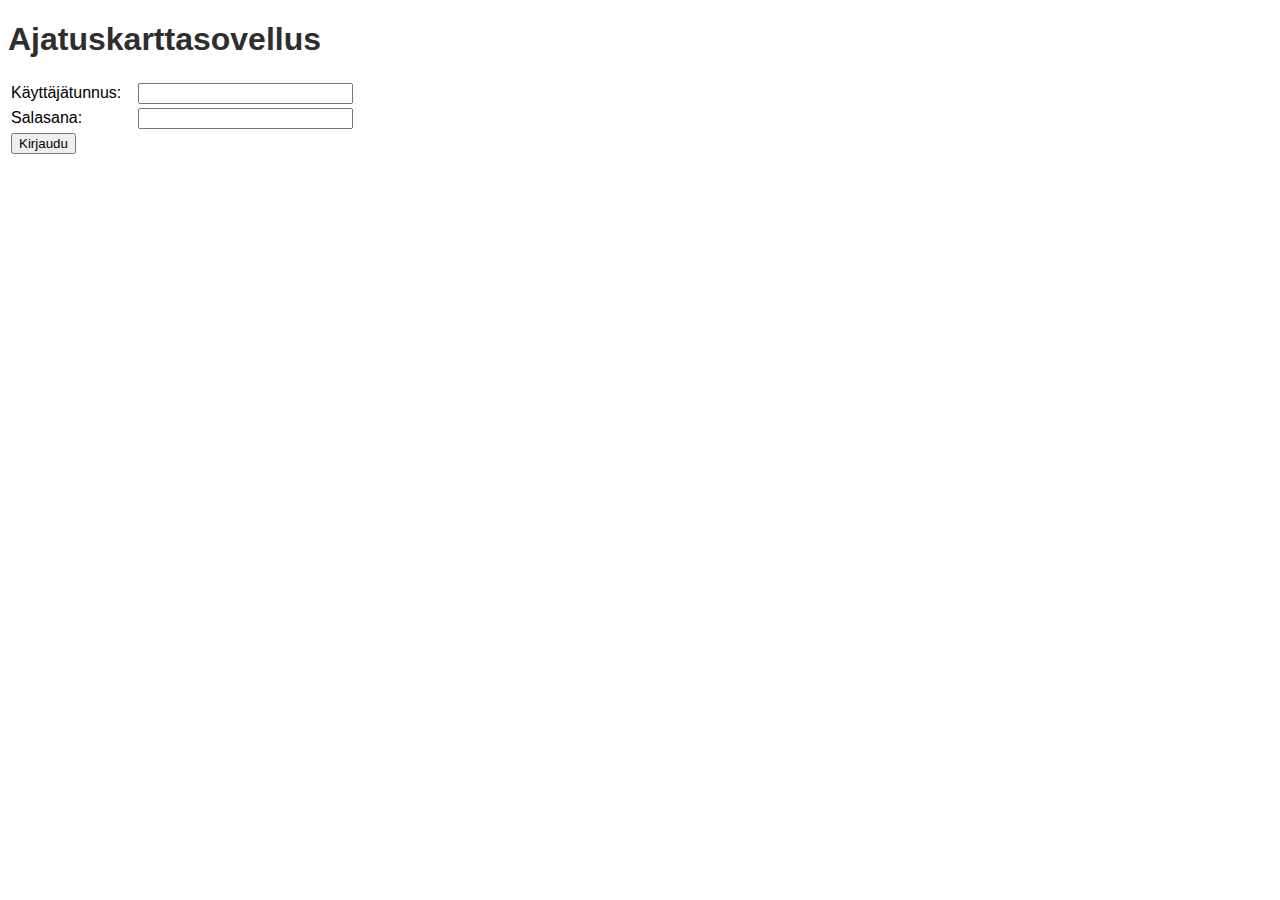
<file: index.html>
﻿<!DOCTYPE html>
<html>
<head>
<meta http-equiv="Content-Type" content="text/html; charset=UTF-8"/>
<link rel="stylesheet" type="text/css" href="include/style.css">

<script type="text/javascript">

if(typeof sessionStorage.userid === "undefined") {
	window.location="login.html";
}

var canvas, context, perusfont, bossfont; //julkiset muuttujat

window.onload = function initCanvas() { //kutsutaan kun canvas elementti renderöity
	getMaps(sessionStorage.userid); //ladataan ajatuskarttalistaus
	
	canvas = document.getElementById("tabula");
	canvas.width = 1000;
	canvas.height = 800;
	context = canvas.getContext("2d");
	perusfont = 20;
	bossfont = 24;
	context.font = perusfont+"px Arial";
}

function clearCanvas() {
	// Store the current transformation matrix
	context.save();

	// Use the identity matrix while clearing the canvas
	context.setTransform(1, 0, 0, 1, 0, 0);
	context.clearRect(0, 0, canvas.width, canvas.height);

	// Restore the transform
	context.restore();
}

var http = null;
if (window.XMLHttpRequest) {
    http = new XMLHttpRequest();
} else {
    http = new ActiveXObject("Microsoft.XMLHTTP");
}

function getMaps(userid) {
	var urli = "include/backend.php?userid=" + userid;

    http.onreadystatechange = function () { 
		if (http.readyState == 4 && http.status == 200) {
			var karttalista = eval(http.responseText);
			if(karttalista) { 
				//Listataan ajatuskarttojen nimet allekkain
				for(var i=0;i<karttalista.length;i++) {
					document.getElementById("mapList").innerHTML+='<a href="#" id="map'+ karttalista[i].mapid +'" '
					+'onclick="haeAjatukset('+ karttalista[i].mapid +')" data-x="'+ karttalista[i].x +'" ' 
					+'data-y="'+ karttalista[i].y +'" data-linecoord="'+ karttalista[i].linecoord +'" >'
					+ karttalista[i].name +'</a><br/>';
				}
			}
		}
		else {
			//document.getElementById("mapList").innerHTML='<p style="color:red;">Jotain meni vikaan!</p>';
		}
	}
    http.open("GET", urli, true);
    http.send(null);
}



	
function haeAjatukset(mapid) {
	clearCanvas();
	var mapname="",
	mapx=0,
	mapy=0
	linecoord="";
	
	 //tyhjennetään canvas aina kun halutaan toisen kartan tiedot
	var map = document.getElementById("map"+mapid);
    mapname = map.innerHTML; //asetetaan ajatuskartan nimi
	mapx =  map.getAttribute('data-x'); //IE ei tue DATA-SETTEJÄ
	mapy = map.getAttribute('data-y'); 
	linecoord = (typeof map.getAttribute('data-linecoord') != 'undefined') ? map.getAttribute('data-linecoord') : "" ;

    var urli = "include/backend.php?mapid=" + mapid;

    http.onreadystatechange = function kasitteleKarttaSisalto() {
		if (http.readyState == 4 && http.status == 200) { //onnistunut käsittely
			//käydään läpi ajatukset
			var ajatukset = eval(http.responseText);

			
			//JOS ajatuskartan otsikolla linecoord, niin pura osiin ja piirrä
			//ensin jaa | merkillä, sitten xy-arvot - merkillä
			if(linecoord != "") {
				var pairSets = linecoord.split("|");
				for (var i=0;i<pairSets.length;i++) {
					var values = pairSets[i].split("-");
					context.beginPath();
					context.moveTo(mapx, mapy);	
					context.lineTo(values[0],values[1]);
					context.stroke();
				}		
			}
			
			//Yhh sisäkkäisiä for-looppeja :I olioksiiii!
			
			for (var i=0;i<ajatukset.length;i++) { 	//piirretään ensin suhdeviivat
				
				if(ajatukset[i].linecoord.length > 0) {
					context.beginPath();
					for (var c=0;c<ajatukset[i].linecoord.length;c++) {
						context.moveTo(ajatukset[i].x,ajatukset[i].y);	
						context.lineTo(ajatukset[i].linecoord[c].x,ajatukset[i].linecoord[c].y);
					}
					context.stroke();
				}
			} 
			for (var i=0;i<ajatukset.length;i++) {  //seuraavaksi pallerot, joiden fillStyle white peittää viivat alta		
				//PIIRRETÄÄN OVAALI
				context.font = perusfont+"px Arial";
				var textWidth = context.measureText(ajatukset[i].name).width, //tekstin leveys
					textHeight = 1.25*perusfont,
					ovalWidth = textWidth + 50,
					ovalHeight = textHeight + 50,
					ovalposx = ajatukset[i].x - 25,
					ovalposy = ajatukset[i].y - ovalHeight / 2;
				
				if(drawEllipse(context, ovalposx, ovalposy, ovalWidth, ovalHeight)) { //sitten teksti päälle
					context.beginPath();
					context.fillStyle = "#000000";
					context.fillText(ajatukset[i].name,ajatukset[i].x,ajatukset[i].y); 
				}
			}
			//PIIRRETÄÄN AJATUSKARTAN OTSIKKO
			context.font = "bold "+bossfont+"px Arial";
			var titleWidth = context.measureText(mapname).width, //tekstin leveys
				titleHeight = 1.25*bossfont,
				titleWidth = titleWidth + 50,
				titleHeight = titleHeight + 50,
				titleposx = mapx - 25,
				titleposy = mapy - titleHeight / 2;
			
			 if(drawEllipse(context, titleposx, titleposy, titleWidth, titleHeight)) {
				context.beginPath();
				context.fillStyle = "#000000";
				context.fillText(mapname,mapx,mapy); 
			} 
		}
	}
		
	
    http.open("GET", urli, true);
    http.send(null);  
}

function drawEllipse(ctx, x, y, w, h) { //kiitokset tänne http://stackoverflow.com/questions/2172798/how-to-draw-an-oval-in-html5-canvas
	
	var kappa = .5522848,
	ox = (w / 2) * kappa, // control point offset horizontal
	oy = (h / 2) * kappa, // control point offset vertical
	xe = x + w,           // x-end
	ye = y + h,           // y-end
	xm = x + w / 2,       // x-middle
	ym = y + h / 2;       // y-middle

	ctx.beginPath();
	ctx.moveTo(x, ym);
	ctx.bezierCurveTo(x, ym - oy, xm - ox, y, xm, y);
	ctx.bezierCurveTo(xm + ox, y, xe, ym - oy, xe, ym);
	ctx.bezierCurveTo(xe, ym + oy, xm + ox, ye, xm, ye);
	ctx.bezierCurveTo(xm - ox, ye, x, ym + oy, x, ym);
	//ctx.closePath(); // not used correctly, see comments (use to close off open path)
	ctx.fillStyle = "white";
	ctx.fill();
	ctx.stroke();
	
	return true;
}

</script>

</head>
<body>
<div id="container" class="clearfix">

	<div id="indexLeftBox">
		<h1>Ajatuskarttasovellus</h1>
		<a id="infolink" href="info.html">Tietoa sovelluksesta</a>
		<h5 class="errorMsg">(Huom. Chromella toimii parhaiten)</h5>
		<a href="uptesti.html" class="button">Luo uusi ajatuskartta</a>
		<div id="mapList">
			<p>Valitse ajatuskartta</p>
		</div>
	</div>

	<canvas id="tabula">
	</canvas>
</div>
</body>
</html>
</file>
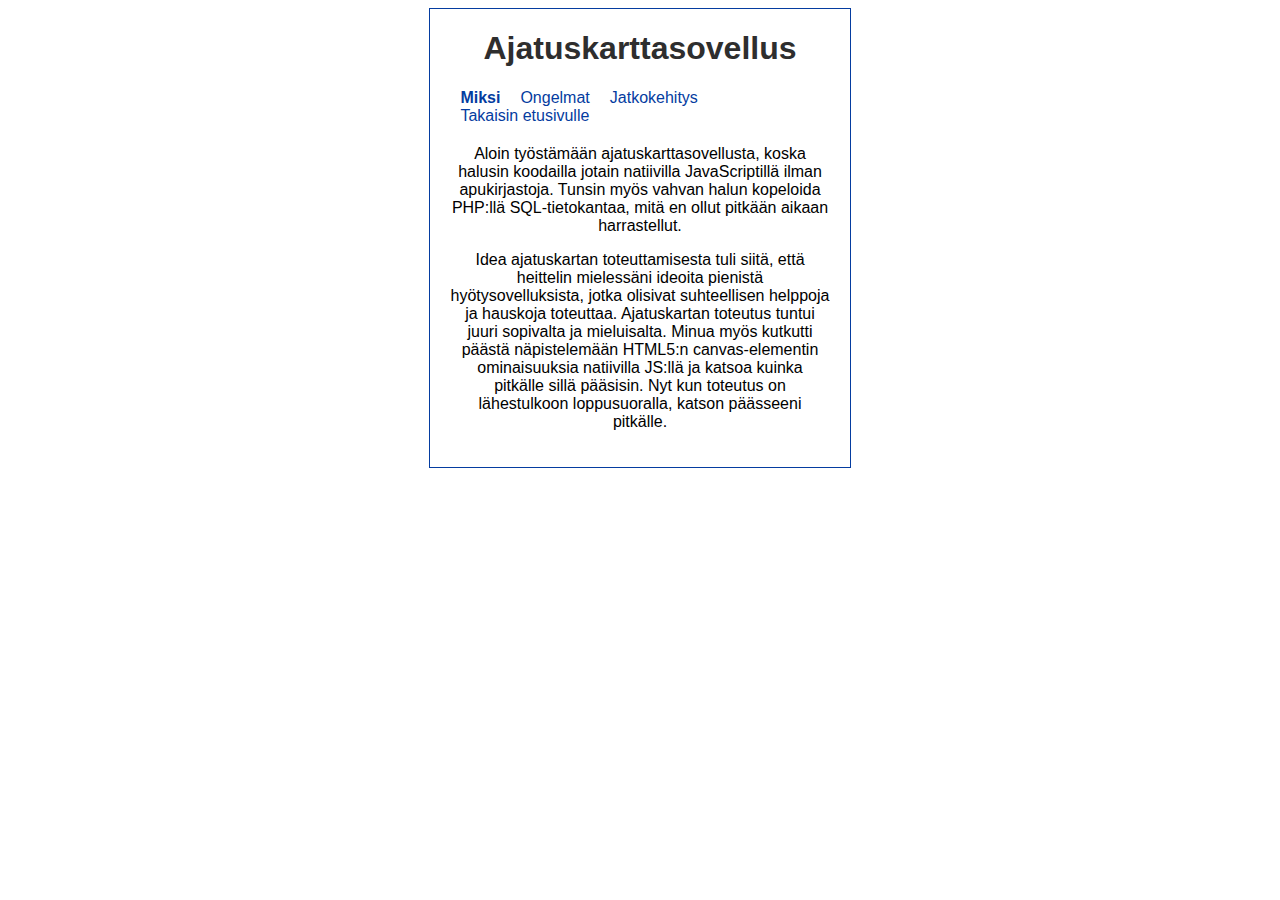
<file: info.html>
﻿<!DOCTYPE html>
<html>
<head>
<meta http-equiv="Content-Type" content="text/html; charset=UTF-8"/>
<link rel="stylesheet" type="text/css" href="include/style.css">

<script type="text/javascript">
//Kokeilin data-actioneja event klikkailussa, ja oliota myös.
//Tämä antoi suuntaa http://javascript.info/tutorial/event-delegation
window.onload = function init() {
	function infoMenu(elem) {
		var textbox = document.getElementById("infotext");
		var elements = textbox.getElementsByTagName("div"); //haetaan tekstisisällöt
			
		this.showText = function(id) { 
			for(var i=0;i<elements.length;i++) {
				if(elements[i].id === id)
					elements[i].className = "active";
				else
					elements[i].className = "passive";
			}
		}

		var self = this; //self muuttujaan tämä olio funktioiden kutsumista varten
		elem.onclick = function(e) {
			
			//Haetaan painettu elementti muuttujaan. srcElement IE:tä varten, target muita selaimia varten
			var target = e && e.target || event.srcElement; 

			//Asetetaan eri tyyli aktiiviselle linkille
			var elements = document.getElementById("infomenu").getElementsByTagName("a");
			for(var i=0;i<elements.length;i++) {
				if(elements[i].text === target.text)
					elements[i].className = "activeLink";
				else
					elements[i].className = "";
			}
			//Katsotaan mikä action kyseessä ja kutsutaan sitä
			var action = target.getAttribute('data-action');	
			if (action) {
				self.showText(action);
			}
		}
	}
	
	new infoMenu(document.getElementById("infomenu"));
}
</script>
</head>
<body>
<div id="container" class="clearfix">
	<div id="infoContainer">
		<h1><a href="index.html">Ajatuskarttasovellus</a></h1>
		<div id="infomenu" class="clearfix">
			<a data-action="showWhy" class="activeLink" href="#">Miksi</a>
			<a data-action="showProblems" class="" href="#">Ongelmat</a>
			<a data-action="showFuture" class="" href="#">Jatkokehitys</a>
			<a href="index.html">Takaisin etusivulle</a>
		</div>
		<div id="infotext">
			<div id="showWhy" class="active">
				<p>
					Aloin työstämään ajatuskarttasovellusta, koska halusin koodailla jotain natiivilla JavaScriptillä ilman apukirjastoja. Tunsin myös vahvan halun kopeloida PHP:llä SQL-tietokantaa, mitä en ollut pitkään aikaan harrastellut. 
				</p>
				<p>
					Idea ajatuskartan toteuttamisesta tuli siitä, että heittelin mielessäni ideoita pienistä hyötysovelluksista, jotka olisivat suhteellisen helppoja ja hauskoja toteuttaa. Ajatuskartan toteutus tuntui juuri sopivalta ja mieluisalta. Minua myös kutkutti päästä näpistelemään HTML5:n canvas-elementin ominaisuuksia natiivilla JS:llä ja katsoa kuinka pitkälle sillä pääsisin. Nyt kun toteutus on lähestulkoon loppusuoralla, katson päässeeni pitkälle.
				</p>
			</div>
			<div id="showFuture" class="passive">
				<p>Voi veljet, jatkokehitystä kyllä riittää. Oleellisia toiminnallisuuksia puuttuu vielä ja useita bugeja on korjattavana. Lisäilen muutoksia tänne hiljalleen. Tässä alla lista jatkokehityskohteista:</p>
				<ul>
					<li>ajatuskartan poistaminen</li>
					<li>ajatuskartan muuttaminen</li>
					<li>Luo uusi ajatuskartta: bugit ajatuskuplien piirtämisessä</li>
					<li>Luo uusi ajatuskartta: tekstilaatikko flippailee, varsinkin Mozillalla</li>
					<li>Luo uusi ajatuskartta: ei tallenna rivivälejä tietokantaan</li>
					<li>ulkoasun tuunailu</li>
					<li>smooth, soft 'n silky animations</li>
					<li>koko sovelluksen JavaScript-koodi oliopohjaiseksi !</li>
					<li>ei voi tallentaa tyhjiä ajatuksia</li>
					<li>toimivuus IE:llä ja Mozillalla</li>
					<li>tämä info sivusto flat designillä? just to show that i can</li>
				</ul>
			</div>
			<div id="showProblems" class="passive">
				<p>Ajatuskartan toteutus sujui muuten suoraviivaisesti ja sutjakasti, lukuunottamatta tietokantapähkäilyä. En meinannut millään keksiä, miten tallentaa ajatusten väliset suhteet tietokantaan, eli miten osoitan, että jollakin ajatuksella on vaikkapa kolme aliajatusta ja että se ko. ajatus on vielä jonkin muun ajatuksen lapsiajatus. 
				</p>
				<p>Pallottelin pitkään ajatusten id:llä (tyyliin childId ja parentId), päätyen aina umpikujaan, kunnes keksin ajatella ns. "boxin ulkopuolelta" ja käyttää vain koordinaatteja suhteiden (eli viivojen) piirtämiselle. Tallennan siis tietokantaan ajatuksen tietoihin sen xy-koordinaatit ja jos siitä lähtee viiva, niin mihin koordinaattiin se viiva menee.
				</p>
				<p>HTML5:n canvas-elementille piirtely tuotti ajoittain pieniä ongelmia, jotka selvisivät googlauksella. HTML5:n huonosta (mutta hiljalleen parantuvasta) selaintuesta johtuen ajatuskarttani toimii vain uusimmilla selaimilla eikä siltikään kaikilla eri selaimilla. Chromella toimii parhaiten, Mozillalla ja IE:llä joten kuten.
				</p>
			</div>
		</div>
	</div>
	
</div>
</body>
</html>
</file>
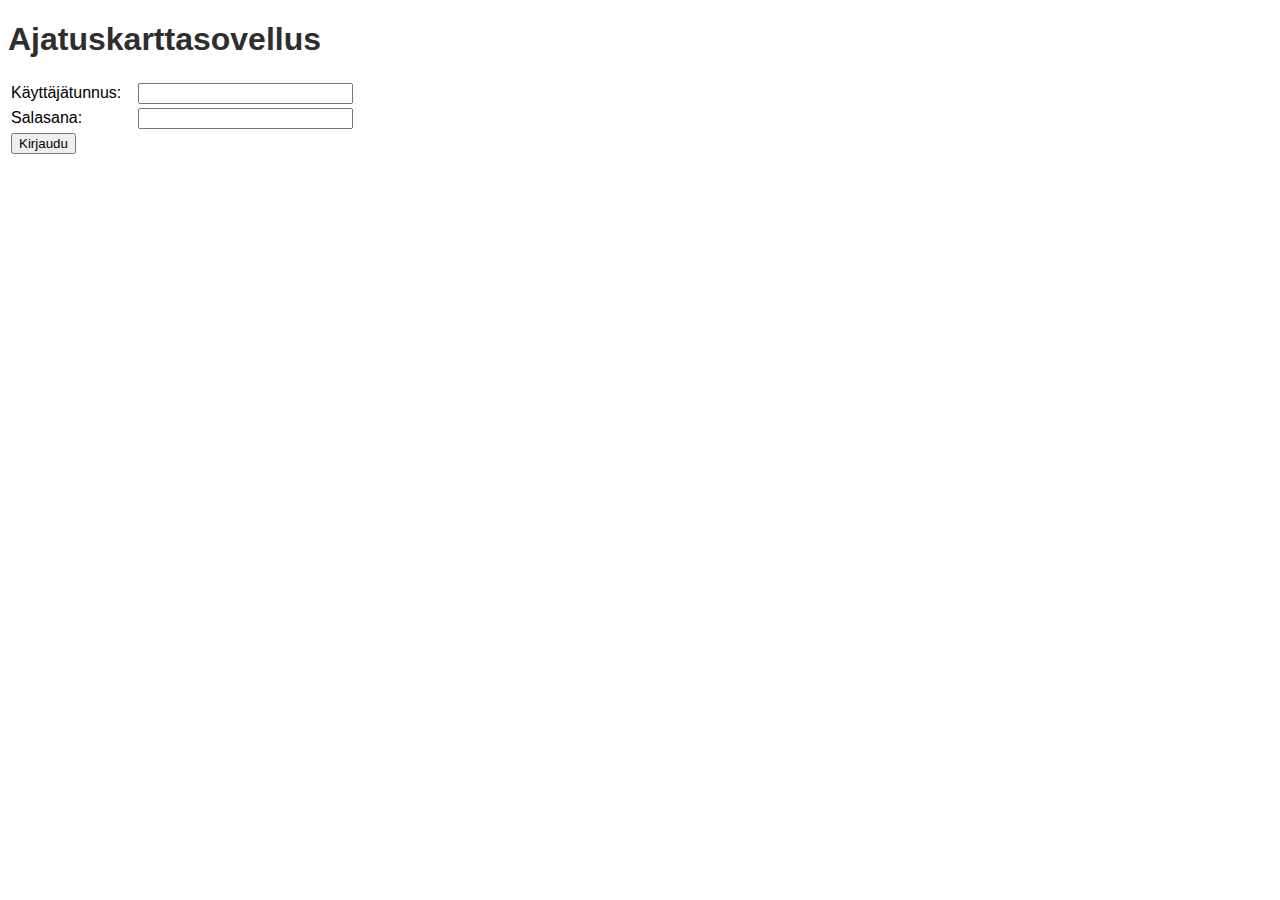
<file: login.html>
﻿<!DOCTYPE html>
<html>
<head>
<meta http-equiv="Content-Type" content="text/html; charset=UTF-8"/>
<link rel="stylesheet" type="text/css" href="include/style.css">

<script type="text/javascript">
window.onload = function init() {
	document.getElementById("loginForm").onsubmit = function(event) {
		event.preventDefault();
		//ajax kutsu käyttäjätunnusten tsekkaukselle
		var http = null;

		if (window.XMLHttpRequest) {
			http = new XMLHttpRequest();
		} else {
			http = new ActiveXObject("Microsoft.XMLHTTP");
		}
		
	
		var username = document.getElementById("username").value,
			password = document.getElementById("password").value;
			
		var urli = "include/backend.php?user="+username+"&pass="+password;

		http.onreadystatechange = kasitteleHTTP;
		
		http.open("GET", urli, true);
		
		http.send(null);
	
		function kasitteleHTTP() {
			if (http.readyState == 4) {
				var uData = JSON.parse(http.responseText);
				
				if(uData.userid !== null) {
					sessionStorage.userid = uData.userid;
					sessionStorage.username = uData.username;
					
					window.location="index.html";
				}
				else {
					document.getElementById("errorMsg").innerHTML = "Antamasi käyttäjätunnus tai salasana ei täsmännyt!";
				}
			}
		}	
	}
}
</script>
<style type="text/css">
	#errorMsg { color:red; }
</style>
</head>
<body>
<h1>Ajatuskarttasovellus</h1>
<div id="errorMsg"></div>
<form id="loginForm">
	<table>
		<tr>
			<td><label for="username">Käyttäjätunnus: </label></td>
			<td><input type="text" id="username" /></td>
		</tr>
		<tr>
			<td><label for="password" />Salasana: </label></td>
			<td><input type="password" id="password" /> </td>
		</tr> 
		<tr>
			<td colspan="2"><input type="submit" id="logButt" value="Kirjaudu"/></td>
		</tr>
	</table>	
</form>
	
</body>
</html>
</file>
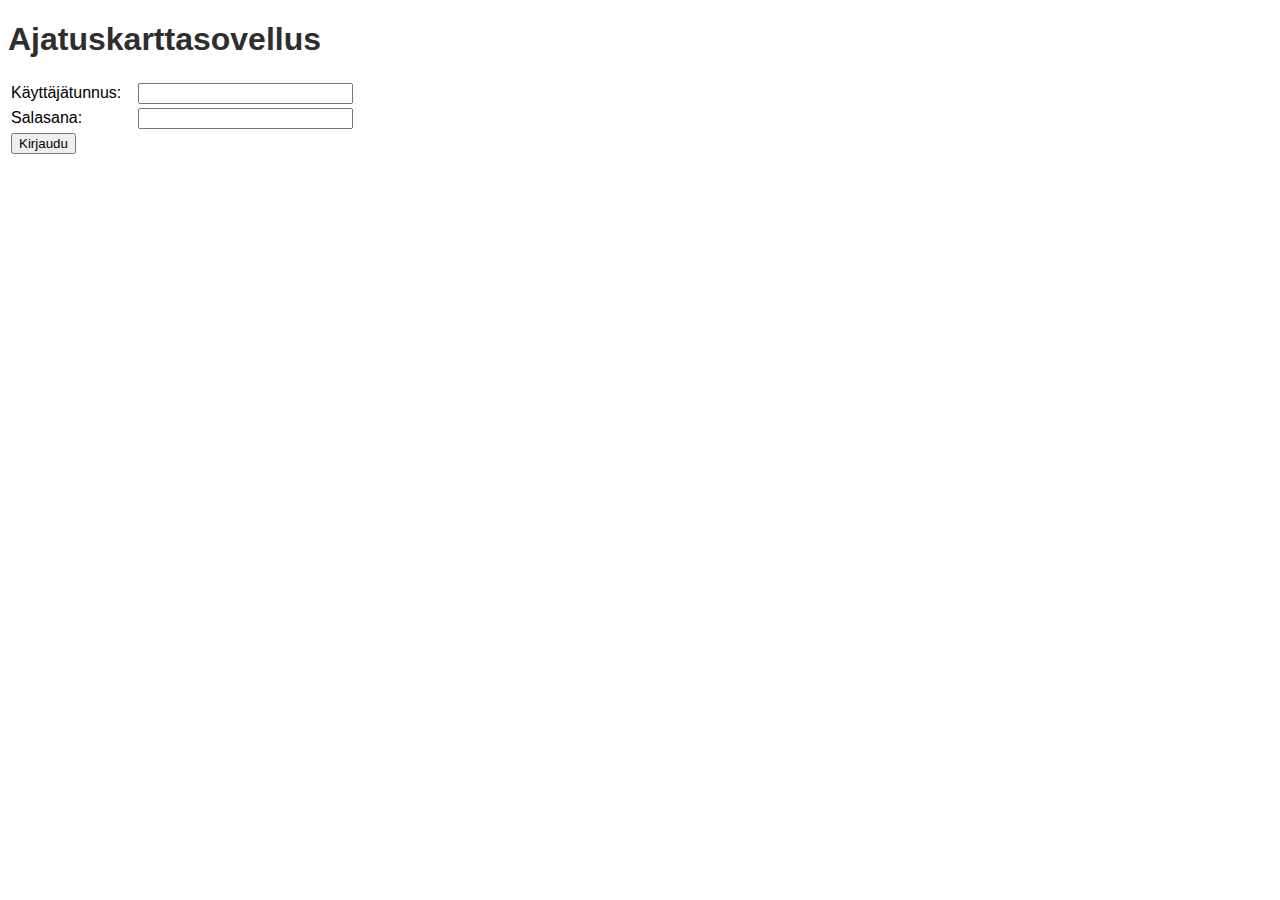
<file: uptesti.html>
﻿<!DOCTYPE html>
<html>
<head>
<meta http-equiv="Content-Type" content="text/html; charset=UTF-8"/>
<link rel="stylesheet" type="text/css" href="include/style.css">

<script type="text/javascript">
if(typeof sessionStorage.userid === "undefined") {
	window.location="login.html";
}
var canvas, context, perusfont, bossfont, fontUsed, balloons; //julkiset muuttujat
var textareas =[];
var ovalWidth = 120, //ellipsin leveys ja korkeus, tarvitaan globaalisti
	ovalHeight = 70.
	ovalXPadding = 50,
	ovalYPadding = 50;
	
window.onload = function initCanvas() { //kutsutaan kun canvas elementti renderöity
	canvas = document.getElementById("tabula");
	canvas.width = 1000;
	canvas.height = 800;
	context = canvas.getContext("2d");
	perusfont = 18;
	bossfont = 24;
	balloons = 0;

	running();
}

function running() {

	//Viivojen piirtely ajatusten välille
	function drawRelations(sx,sy,cx,cy) {
		var okstart = false;
		var okend = false;
		var childIndex;
		
		//yksittäiset parentit vittuu. viivoja voi loputtomiin piirrellä.
		//eli parentx ja parenty soluihin koord-arvoja putkeen merkillä eroteltuna, sitte slicee ne php:ssä jo!
		//ei tarkistuksia tässä vaiheessa, demo vaan. eli perään vaa 
		//textareas[i]["parentxy"]+=parentxy;
		
		//Käydään taulukon pallerokoordinaatit läpi
		//Jos viivan alku- tai loppupää täsmää palleron koordinaattien kanssa,
		//muutetaan kyseinen viivan alku- tai loppupää palleron keskipisteen koordinaateiksi
		for(var i =0; i< textareas.length; i++) {
			var tsx = textareas[i]["ovalx"], //palleron alkux
				tsy = textareas[i]["ovaly"], //palleron alkuy
				tex = tsx + textareas[i]["w"], //palleron loppux
				tey = tsy + textareas[i]["h"]; //palleron loppuy
			
			//if aloituspallero mätsää koordinaatistossa
			if(sx > tsx && sx < tex && sy > tsy && sy < tey) {
				okstart = true;
				sx = tsx;
				sy = tsy;
				linesx = sx + (textareas[i]["w"] / 2);
				linesy = sy + (textareas[i]["h"] / 2);
			}
			//if lopetuspallero mätsää koordinaatistossa
			if(cx > tsx && cx < tex && cy > tsy && cy < tey) {
				childIndex = i; //tallennetaan lopetuspalleron indeksi
				okend = true;
				cx = tsx + (textareas[i]["w"] / 2);
				cy = tsy + (textareas[i]["h"] / 2);
			}
		}
		if(okstart && okend) { //jos kaikki ok, piirretään viiva
			//tallennetaan viivakoordinaatit lopetuspalleron tietoihin DB tallennusta varten
			if(typeof textareas[childIndex]["linecoord"] === "undefined" && typeof textareas[childIndex]["tobubble"] === "undefined") {
				textareas[childIndex]["linecoord"] = linesx +"-"+ linesy;
				textareas[childIndex]["tobubble"] = sx +"-"+ sy;
			}
			else {
				textareas[childIndex]["linecoord"] += "|"+ linesx +"-"+ linesy;
				textareas[childIndex]["tobubble"] += "|"+ sx +"-"+ sy;
			}
			//kutsutaan canvasin puhdistus ja callbackina settien uusiksi piirtäminen
			clearCanvas(canvas.width, canvas.height, drawAll);	
				
		}
	}
	canvas.onclick = function(event) { //palleron lisäys
		var x= event.pageX - (ovalWidth / 2),
			y= event.pageY - (ovalHeight / 2);
		if(!checkForPixels(x,y,ovalWidth,ovalHeight) && !mousePressed) { //onko kohdassa pallerolle tilaa
			var canvasx = event.pageX,
			canvasy = event.pageY;
			
			addBalloon(canvasx,canvasy);
		}
	}
	//Hiiripainallusten kuuntelijat
	var heldDown = 0;
	var mousePressed = false;
	var startX = 0;
	var startY = 0;
	canvas.onmousedown = function(e) { //nappi pohjassa, tarkistetaan voiko piirtää viivaa
		heldDown = setTimeout(function(){
			var x = e.pageX - 5;
			var y = e.pageY - 5;
			if(checkForPixels(x,y,10,10) ) {
				//jos kohdassa pallero niin kutsutaan viivan piirtelyä
				mousePressed = true;
				startX =e.pageX,
				startY =e.pageY;
				
			}
		},250);	
	}

	canvas.onmouseup = function(e){
		clearTimeout(heldDown);
		if(mousePressed && checkForPixels(e.pageX,e.pageY,10,10)) {
			drawRelations(startX,startY,e.pageX,e.pageY);
			mousePressed=false;
		}
	}
	function drawIcons(boxIndex) {
		
		var nodeList = Array.prototype.slice.call( document.getElementsByTagName("TEXTAREA"));
		var iconWidth = 13,
			iconHeight = 14,
			deletex = nodeList[boxIndex].offsetLeft + nodeList[boxIndex].offsetWidth - iconWidth,
			icony = nodeList[boxIndex].offsetTop - iconWidth - 5,
			movex = deletex - iconWidth - 5;
			
			deleteIcon = new Image(),
			deleteIcon.src = 'include/delete.png',
			deleteIcon.className = "floaticon",
			deleteIcon.setAttribute("data-index",boxIndex),
			deleteIcon.style.top = icony+"px",
			deleteIcon.style.left = deletex+"px",
			deleteIcon.width = iconWidth
			deleteIcon.height = iconHeight;
			deleteIcon.onload = function(){
				canvasHolder.appendChild(deleteIcon);
				//context.drawImage(deleteIcon, deletex, icony, iconWidth,iconHeight);
			}
			deleteIcon.onclick = function(event){
				deleteBubble(event);
			}

			moveIcon = new Image();
			moveIcon.src = 'include/move.png',
			moveIcon.className = "floaticon",
			moveIcon.setAttribute("data-index",boxIndex),
			moveIcon.style.top = icony+"px",
			moveIcon.style.left = movex+"px",
			moveIcon.width = iconWidth
			moveIcon.height = iconHeight;
			moveIcon.onload = function(){
				canvasHolder.appendChild(moveIcon);
				//context.drawImage(moveIcon, movex, icony,iconWidth,iconHeight);
			}
			
			//Ajatuskuplan liikuttelu
			var iconheld = 0;
			var iconPresd = false;
			//var moveicons = canvasHolder.querySelectorAll('[src="include/move.png"]');
			moveIcon.onmousedown = function(event) {
				event.preventDefault();
				iconheld = setTimeout(function(){
					iconPresd = true;
					moveBubble(iconheld,iconPresd,event);
				},200);	
			}
			
			
	}
	function moveBubble(iconheld,iconPresd,event) {
		//Liikuta ikoneita mukana (deleteiconin saat samalla data-index attrilla!)
		var target = event && event.target || event.srcElement,
			index = target.getAttribute("data-index"),
			object = textareas[index]
			nodrop = false;
		//http://stackoverflow.com/questions/4402287/javascript-remove-event-listener
		canvas.addEventListener('mousemove', mouseMove);
		function mouseMove(event) {
			console.log("mousemove");
				//console.log(event.pageX);
				target.style.left = event.pageX - target.width+"px";
				target.style.top = event.pageY- target.height+"px";
			
		}
		/*canvas.onmousemove = function(event) {
			console.log(iconPresd);
			if(iconPresd === true) {
				//console.log(event.pageX);
				target.style.left = event.pageX - target.width+"px";
				target.style.top = event.pageY- target.height+"px";
			}
		}*/
		function reposition(event) {
			if(!checkForPixels(event.pageX,event.pageY,object.w,object.h)) {
				iconPresd = false;
				nodrop=false;
				canvas.removeEventListener('mousemove', mouseMove);
			}
		}
		target.onmouseup = canvas.onmouseup = function(event) {
			clearTimeout(iconheld);
			if(iconPresd === true) {
				if(!checkForPixels(event.pageX,event.pageY,object.w,object.h)) {
					console.log("mahtuu");
					iconPresd = false;
					canvas.removeEventListener('mousemove', mouseMove);
					setBubble();
				}
			}
		}
		
		//Muuta ajatuskuplan arvoja (textareas.ovalx,ovaly,x,y)
		
		//Piirretään canvasia
		//clearCanvas(canvas.width,canvas.height,drawAll);

	}
	function setBubble() {
		console.log("loppuu se");
	}
	function bubbleCheck(event) {
		var target = event && event.target || event.srcElement,
			index = target.getAttribute("data-index"),
			object = textareas[index];
		//katsotaan onko kuplalle tilaa pudotuskohdassa
		if(!checkForPixels(event.pageX,event.pageY,object.w,object.h)) {
			console.log("mahtuu");
		}
		
		//jos ylempi false, jatka movebubblea
	}
	function deleteBubble(event) {
		//Poistellaan ikonit jos ei otsikko kyseessä. Jos halutaan poistaa otsikko, sama tyhjentää koko canvas, säästyy helpommalla
		var target = event && event.target || event.srcElement; 
		var boxIndex = target.getAttribute("data-index");
		
		if(boxIndex != 0) {
			var icons = document.querySelectorAll('[data-index="'+boxIndex+'"]');
			icons[1].parentNode.removeChild(icons[1]);
			icons[0].parentNode.removeChild(icons[0]);
			var removedX = textareas[boxIndex]["ovalx"],
				removedY = textareas[boxIndex]["ovaly"];
			//Poistetaan textarea taulusta, indexit oikeassa järjestyksessä
			textareas.splice(boxIndex,1);
			//Poistetaan kirjoitusboksi
			var textboxes = document.getElementsByTagName("TEXTAREA");
			textboxes[boxIndex].parentNode.removeChild(textboxes[boxIndex]);
			
			//Poista kuplaan menneet viivasuhteet
			for(var i=0;i<textareas.length;i++) {
				if(typeof textareas[i]["tobubble"] != "undefined") {
					var pairSets = textareas[i]["tobubble"].split("|");
					var linePairs = textareas[i]["linecoord"].split("|");
					for (var j=0;j<pairSets.length;j++) {
						var values = pairSets[j].split("-"),
							x = values[0],
							y = values[1];
						if(removedX == x && removedY == y) {
							//hae arvo tobubblesta ja linecoordista ja poista
							//pairSets[j]:ssä ois kivasti poistettava.
							pairSets.splice(j,1);
							linePairs.splice(j,1);
							textareas[i]["tobubble"] = pairSets.join("|");
							textareas[i]["linecoord"] = linePairs.join("|");
						}	
					}
				}
			}
			console.log(textareas);
			//Muutetaan jääneiden ikoneiden data-indexejä
			var icons = document.getElementsByClassName("floaticon");
			for(var i=0;i<icons.length;i++) {
				var attri = icons[i].getAttribute("data-index");
				if(attri > boxIndex)
					icons[i].setAttribute("data-index", (attri-1));
			}
			
			//Piirretään canvas uusiksi
			clearCanvas(canvas.width,canvas.height,drawAll);
		}
	}
	
	function addBalloon(posx,posy) { 
		if(balloons === 0) { //jos ei palleroa niin tehdään tästä otsikko
			fontUsed = bossfont;
			context.font = "bold "+fontUsed+"px Arial";
		}
		else { //perus ajatus
			fontUsed = perusfont;
			context.font = fontUsed+"px Arial";
		}
		addText(posx,posy); //kutsutaan textarean (ja palleron) lisäystä
		
		balloons++;
	}
	
	//tallennuskäsittely
	document.getElementById("saveMap").onclick = function() {
		var mapJsonData = { userid: sessionStorage.userid, contents:[ ] };
		for(var i=0;i < textareas.length;i++) {
			var obj = {};
				obj.name = textareas[i]["name"],
				obj.x = textareas[i]["x"],
				obj.y = textareas[i]["y"];
				if(typeof textareas[i]["linecoord"] !== 'undefined') {
					obj.linecoord = textareas[i]["linecoord"];
				}
			mapJsonData.contents[i] = obj;
		}		
		
		 //Ajax tavaraa
		var http = null;

		if (window.XMLHttpRequest) {
			http = new XMLHttpRequest();
		} else {
			http = new ActiveXObject("Microsoft.XMLHTTP");
		}
		
		var urli = "include/backend.php?mapData=" + encodeURI(JSON.stringify(mapJsonData));

		http.onreadystatechange = function () { 
			if (http.readyState == 4 && http.status == 200) {
				console.log("vastaus:"+http.responseText);
				if(http.responseText != "")
					document.getElementById("saveMsg").innerHTML="<h2 class='errorMSg'>Jotain meni vikaan</h2>";
				else
					document.getElementById("saveMsg").innerHTML="<h2>Tallennus onnistui!</h2>";
			}
			else if(http.status === 404){
				document.getElementById("saveMsg").innerHTML="<h2 class='errorMSg'>Sivua ei löytynyt!</h2>";
			}
		}
		
		http.open("GET", urli, true);
		
		http.send(null);
		 
	}
	//tyhjennyskäsittely
	document.getElementById("clearMap").onclick = function() {
		context.clearRect (0,0, canvas.width, canvas.height);
		var parentNode = document.getElementById("canvasHolder");
		var nodeList = Array.prototype.slice.call( document.getElementsByTagName("TEXTAREA"));
		for(var i=0;i < nodeList.length;i++) {
			parentNode.removeChild(nodeList[i]);
		}
	}
	
	function checkForPixels(x,y,w,h) {
		//tarkistetaan onko kohteessa palleroa (tarkistetaan vain onko valkoista, joka on pallon filliväri!)
		// http://stackoverflow.com/questions/4644524/how-to-check-if-something-is-drawn-on-canvas

		var d = context.getImageData(x, y, w, h); //image data 
		var len     = d.data.length;
		for(var i =0; i< len; i++) {
			if(d.data[i] == 255 && d.data[i+1] == 255 && d.data[i+2]) { //jos valkoista (palleron fillcolor)
				return true;
				break;
			}
		}
	}
		
	function clearCanvas(width,height,callback) {
		// Store the current transformation matrix
		context.save();

		// Use the identity matrix while clearing the canvas
		context.setTransform(1, 0, 0, 1, 0, 0);
		context.clearRect(0, 0, width, height);

		// Restore the transform
		context.restore();
		
		if(callback)
			callback(); //kutsutaan drawAll jos lisätty parametreihin
	}

	function drawAll() {

		//käy läpi textareas ja piirrä jokainen viiva ja ajatuskupla
		
		//ensin viivat eli linecoordit läpi
		for(var i=0;i<textareas.length;i++) {
			if(typeof textareas[i]["linecoord"] != "undefined") {
				var pairSets = textareas[i]["linecoord"].split("|");
				
				for (var j=0;j<pairSets.length;j++) {
					var values = pairSets[j].split("-");
					context.beginPath();
					context.moveTo((textareas[i]["ovalx"] + (textareas[i]["w"] / 2)), (textareas[i]["ovaly"] + (textareas[i]["h"] / 2)));	
					context.lineTo(values[0],values[1]);
					context.stroke();
				}		
			}
		}
		for(var i=0;i<textareas.length;i++) {
			//sitten kutsutaan drawellipsee
			drawEllipse(context, textareas[i]["ovalx"], textareas[i]["ovaly"], textareas[i]["w"], textareas[i]["h"]); 

		}
	}

	function drawEllipse(ctx, x, y, w, h) { //kiitokset tänne http://stackoverflow.com/questions/2172798/how-to-draw-an-oval-in-html5-canvas
		var kappa = .5522848,
		ox = (w / 2) * kappa, // control point offset horizontal
		oy = (h / 2) * kappa, // control point offset vertical
		xe = x + w,           // x-end
		ye = y + h,           // y-end
		xm = x + w / 2,       // x-middle
		ym = y + h / 2;       // y-middle

		ctx.beginPath();
		ctx.moveTo(x, ym);
		ctx.bezierCurveTo(x, ym - oy, xm - ox, y, xm, y);
		ctx.bezierCurveTo(xm + ox, y, xe, ym - oy, xe, ym);
		ctx.bezierCurveTo(xe, ym + oy, xm + ox, ye, xm, ye);
		ctx.bezierCurveTo(xm - ox, ye, x, ym + oy, x, ym);
		//ctx.closePath(); // not used correctly, see comments (use to close off open path)
		ctx.fillStyle = "white";
		ctx.fill();
		ctx.stroke();
	}

	function addText(mouseposx,mouseposy) { //Lisätään textarea painettuun kohtaan
		//Yleisiä muuttujia textarealle ja hiddenBoxille
		var textarea = document.createElement("textarea"),
			hidden = document.getElementById("hiddenBox"),
			hiddenMaxWidth = 340,
			canvasHolder = document.getElementById("canvasHolder"),
			textBoxDefW = 22,
			lineHeight = 1.25*fontUsed,
			hiddenMaxHeight = lineHeight * 3,
			centeredTextBoxX = mouseposx - textBoxDefW / 2,
			centeredTextBoxY = mouseposy - fontUsed / 2;
		//Tyyliasettelut textarealle ja hiddenBoxille
		textarea.style.width = textBoxDefW+"px";
		textarea.style.minWidth = textBoxDefW+"px";
		hidden.style.maxWidth = hiddenMaxWidth+"px";
		hidden.style.maxHeight = hiddenMaxHeight+"px";
		textarea.style.height = hidden.style.minHeight = lineHeight+"px";
		textarea.style.font = hidden.style.font = context.font;
		textarea.style.left = centeredTextBoxX+"px";
		textarea.style.top = centeredTextBoxY+"px";
		textarea.style.border = "thin solid #cecece";
		
		//ellipsimuuttujia
			ovalWidth = 120,
			ovalHeight = lineHeight + 50,
			ovalposx = mouseposx - ovalWidth / 2,
			ovalposy = mouseposy - ovalHeight / 2;
		
		//piirrellään textarealle sopiva ellipsi
		drawEllipse(context, ovalposx, ovalposy, ovalWidth, ovalHeight); 
		
		//putkautetaan textarea canvasin päälle
		canvasHolder.appendChild(textarea).focus();

		//Tallenna textarean indexi tauluun
		var nodeList = Array.prototype.slice.call( document.getElementsByTagName("TEXTAREA"));
		var textareaIndex = nodeList.indexOf( textarea );
		var arr = [];
			arr["name"],
			arr["x"] = textarea.offsetLeft,
			arr["y"] = textarea.offsetTop,
			arr["w"] = ovalWidth,
			arr["h"] = ovalHeight,
			arr["ovalx"] = ovalposx,
			arr["ovaly"] = ovalposy,
			arr["linecoord"],
			arr["tobubble"],
		textareas[textareaIndex] = arr;
		console.log(textareas);
		//putkautetaan ikonit kuplan siirtämiselle ja poistamiselle
		drawIcons(textareaIndex);
		
		var cntr= 0; //laskurimuuttuja onkeydown ja -pressin toistuvuuden vuoksi
		
		//Tarkastellaan mitä näppäimiä painellaan ja tulostetaan ne
		//koko ajan kutsuen drawEllipseä jotta pallero muokkautuu tekstin mukaan
		textarea.onkeydown = textarea.onkeypress = function(event) { 
			if(textareaIndex === 0) {
				fontUsed=bossfont;
				context.font = "bold "+fontUsed+"px Arial";
				textarea.style.font = hidden.style.font = context.font;
			}
			else {
				fontUsed=perusfont;
				context.font = fontUsed+"px Arial";
				textarea.style.font = hidden.style.font = context.font;
			}
			var beforeW = textarea.clientWidth;
			var beforeH = textarea.clientHeight;

			setTimeout(function() {
				
				cntr++;
				
				//counttericheckki tähän? ai niin mutta vain toinen onkey tukee entereitä ja backspaceja
				

				var widthDiff = textarea.clientWidth - beforeW;
				var heightDiff = textarea.clientHeight - beforeH;
				
				hidden.innerHTML=textarea.value;
				
				if(event.keyCode == 13) 
				hidden.innerHTML+="&nbsp;"; //merkki tyhjälle riville jotta pituus muuttuu heti
				
				if(hidden.clientWidth === hiddenMaxWidth)
				hidden.innerHTML+="<br/> &nbsp;";
				
				if(hidden.clientHeight <= hiddenMaxHeight) {
					textarea.style.width = hidden.offsetWidth + 5+"px"; //eri selaimilla eri pikselipelleilyt
					textarea.style.height = hidden.offsetHeight+"px";
					textarea.style.left = (textarea.offsetLeft - (widthDiff / 2))+"px"; //keskitetään textarea palleron keskelle
					
					var icons = document.querySelectorAll('[data-index="'+textareaIndex+'"]');
					icons[0].style.left = textarea.offsetLeft + textarea.offsetWidth - 14+"px";
					icons[1].style.left = icons[0].offsetLeft - 19+"px";
					
					//piirrellään textarealle sopiva ellipsi
					//width arvolle sopivasti paddingia reunoilla, samaten heightille!
					if((cntr % 2) == 0) { //jakojäännös koska keydownin ja keypressin vuoksi kutsuu kahdesti ja tulee jännä bugi ellipsin piirtoon. en käytä keyuppia koska näillä toimii sulavammin ja helpommin, vaikka tämä onkin vähän purkkaratkaisu. anteeksi.
						if(textarea.clientWidth > 70) {
							
							//context.clearRect( textareas[textareaIndex]["ovalx"] , textareas[textareaIndex]["ovaly"] , textareas[textareaIndex]["w"], textareas[textareaIndex]["h"]);
							
							var x= textarea.offsetLeft - (ovalXPadding / 2); 
							var y = textarea.offsetTop - (ovalYPadding / 2);
							ovalWidth = textarea.clientWidth + ovalXPadding; 
							ovalHeight = textarea.clientHeight + ovalYPadding;
							
							textareas[textareaIndex]["x"] = textarea.offsetLeft,
							textareas[textareaIndex]["y"] = textarea.offsetTop,
							textareas[textareaIndex]["w"] = ovalWidth,
							textareas[textareaIndex]["h"] = ovalHeight,
							textareas[textareaIndex]["ovalx"] = x,
							textareas[textareaIndex]["ovaly"] = y;
							
							//kutsutaan canvasin puhdistus ja callbackina settien uusiksi piirtäminen
							clearCanvas(canvas.width, canvas.height, drawAll);
							
							//ellipsi muuttaa vähän muotoaan, hienosäädä arvoja tässä alla
							//ovalposx = textarea.offsetLeft - (ovalXPadding / 2); 
							//drawEllipse(context, ovalposx, textareas[textareaIndex]["ovaly"], ovalWidth, ovalHeight); 
						}
						if(beforeH != textarea.clientHeight) { //eli jos muutos textarean korkeudessa
							console.log("KORKEUSMUUTOS");
							
							//otetaan borderit huomioon
							//context.clearRect ( textareas[textareaIndex]["ovalx"] - 1, textareas[textareaIndex]["ovaly"] , textareas[textareaIndex]["w"] + 2, textareas[textareaIndex]["h"] +1);

							var x= textarea.offsetLeft - (ovalXPadding / 2);
							var y = textarea.offsetTop  - (ovalYPadding / 2);
							ovalWidth = textarea.clientWidth + ovalXPadding;
							ovalHeight = textarea.clientHeight + ovalYPadding;
							
							textareas[textareaIndex]["x"] = textarea.offsetLeft,
							textareas[textareaIndex]["y"] = textarea.offsetTop,
							textareas[textareaIndex]["w"] = ovalWidth,
							textareas[textareaIndex]["h"] = ovalHeight,
							textareas[textareaIndex]["ovalx"] = x,
							textareas[textareaIndex]["ovaly"] = y;
							
							//kutsutaan canvasin puhdistus ja callbackina settien uusiksi piirtäminen
							clearCanvas(canvas.width, canvas.height, drawAll);
							
							//ellipsi muuttaa vähän muotoaan, hienosäädä arvoja tässä alla
							//ovalposx = textarea.offsetLeft - (ovalXPadding / 2); 
							//ovalposy = textarea.offsetTop - lineHeight; //y lisääntyy luonnollisesti rivivälin verran

							
							//drawEllipse(context, x, y, ovalWidth, ovalHeight); 
						}
					}
				}
				else {
				
				}
			}, 1); //settimeoutilla ja millisekunnin viiveellä saadaan textarea.value 
			
			
		}
		
		//Kun fokus lähtee textarealta, laitetaan muuttunut xy arvo tauluun
		
		textarea.onblur = function(event) {
			var index = Array.prototype.slice.call( document.getElementsByTagName("TEXTAREA")).indexOf(textarea);
			var arr=[];
				arr["name"] = textarea.value,
				arr["x"] = textareas[index]["x"],
				arr["y"] = textareas[index]["y"],
				arr["ovalx"] = textareas[index]["ovalx"],
				arr["ovaly"] = textareas[index]["ovaly"],
				arr["w"] = textareas[index]["w"],
				arr["h"] = textareas[index]["h"],
				arr["linecoord"] = textareas[index]["linecoord"];
			textareas[index] = arr;	//korvataan vanhat tiedot uusilla
		}
	}
}
</script>

</head>
<body>
<div id="container" class="clearfix">
	<div id="canvasHolder">
		<canvas id="tabula">
		</canvas>
	</div>
	<div id="uploadRightBox">
		<form id="mapSaveForm" >
			<div id="saveMsg"></div>
			<input type="button" id="saveMap" class="button saveB" value="Tallenna ajatuskartta"/>
			<input type="button" id="clearMap" class="button emptyB" value="Tyhjennä ajatuskartta"/>
			<br/><br/>
			<a class="backLink" href="index.html">Takaisin</a>
		</form>
		<div id="help">
			<p style="font-weight:bold; color:#043CA0;">Ohje</p>
			<p>Luo ajatuskupla painamalla mitä tahansa kohtaa vasemmalla rajatulla alueella (kanvaasilla). Ensimmäinen ajatuskupla on ajatuskartan otsikko.</p>
			<p>Voit muodostaa ajatuskuplien välille suhteita vetämällä hiiren vasen nappi pohjassa ajatuskuplasta toiseen.</p>
			<p>Tällä hetkellä ajatuskuplia ei voi siirrellä tai poistaa yksitellen, mutta se ominaisuus on tulossa! Sivun oikeassa ylälaidasta löytyy napit ajatuskartan tallennukselle ja tyhjentämiselle.</p>
		</div>
		<div id="hiddenBox"></div>
	</div>
</div>
</body>
</html>
</file>
<file: include/style.css>
/* yleiset */
body {
font-family: Helvetica, sans-serif;
}
h1 {
	color:#2E2E2E;
}
a:link, a:visited, a:hover, a:active {
	color:#043CA0;
	text-decoration:none;
}
.clearfix:after{ 
	content: ""; 
	display: table;
	clear: both; 
}
.button {
	cursor:pointer;
	display:inline-block;
	font-size:18px;
	text-decoration: none;
	color: #333333 !important;
	padding: 16px 50px;
	border-top: 1px solid #CCCCCC;
	border-right: 1px solid #333333;
	border-bottom: 1px solid #333333;
	border-left: 1px solid #CCCCCC;
	
	background: -webkit-linear-gradient(#E6E6E6, #BDBDBD); /* For Safari 5.1 to 6.0 */
	background: -o-linear-gradient(#E6E6E6, #BDBDBD); /* For Opera 11.1 to 12.0 */
	background: -moz-linear-gradient(#E6E6E6, #BDBDBD); /* For Firefox 3.6 to 15 */
	background: linear-gradient(#E6E6E6, #BDBDBD); /* Standard syntax */
}
.button:hover {
	color:#0B2161;
}
#tabula { border:1px solid #000000; float:left; }

.errorMsg { color:red; }
a.backLink:hover{ font-weight:bold; }
/* login.html */
#loginForm {width: 340px;}
#loginForm table { width:100%; }
#loginForm input[type=text], #loginForm input[type=password]{ width:100%; }

/* index.html */
#infolink { font-weight:bold; color:#447CE0; display.block;}
#infolink:hover { font-weight:bold; color:#043CA0;}

#indexLeftBox {
	float:left;
	min-width:25%;
	max-width:30%;
} 
#mapList {
	margin-top: 50px;
}
#mapList p {
	font-weight:bold;
	display:block;
	padding: 16px 50px 0px 5px;
	border-bottom: 1px solid #333333;
	
	background: -webkit-linear-gradient(#FFF, #D8D8D8); /* For Safari 5.1 to 6.0 */
	background: -o-linear-gradient(#FFF, #D8D8D8); /* For Opera 11.1 to 12.0 */
	background: -moz-linear-gradient(#FFF, #D8D8D8); /* For Firefox 3.6 to 15 */
	background: linear-gradient(#FFF, #D8D8D8); /* Standard syntax */
}
#mapList a {
	color:#043CA0;
}
#mapList a:hover {
	font-weight:bold;
}

/* uptesti.html */
#canvasHolder { position:relative; float:left; width:1010px;}
#canvasHolder #tabula { float:none;}

#canvasHolder textarea { 
	z-index:999;
	position:absolute;
	overflow-y:hidden;
	padding:0; 
	margin:0;
	border:thin solid #cecece;
	resize:none;  <!-- koon muuttelumahdollisuus pois -->
}
#canvasHolder textarea:focus {
	outline:none; <!-- poistaa glowin inputin bordereista -->
}

#uploadRightBox { float:left; margin-left:120px; max-width: 30%;padding:10px 0;}

#mapSaveForm { display:block; }
.saveB {
	background: -webkit-linear-gradient(#A9F5A9, #01DF01); /* For Safari 5.1 to 6.0 */
	background: -o-linear-gradient(#A9F5A9, #01DF01); /* For Opera 11.1 to 12.0 */
	background: -moz-linear-gradient(#A9F5A9, #01DF01); /* For Firefox 3.6 to 15 */
	background: linear-gradient(#A9F5A9, #01DF01); /* Standard syntax */
}
.emptyB {
background: -webkit-linear-gradient(#FF7A7A, #FF4949); /* For Safari 5.1 to 6.0 */
	background: -o-linear-gradient(#FF7A7A, #FF4949); /* For Opera 11.1 to 12.0 */
	background: -moz-linear-gradient(#FF7A7A, #FF4949); /* For Firefox 3.6 to 15 */
	background: linear-gradient(#FF7A7A, #FF4949); /* Standard syntax */
}

#help { margin-top:60px; border:1px solid #043CA0; padding:0 8px; color:#02225C;}

#hiddenBox { 
	visibility:hidden;
	float:right; 
	padding:0; margin:0;
	white-space:pre-wrap; /* new linet huomioon */
	word-wrap:break-word; /*teksti seuraavalle riville maxwidthin tullessa vastaan*/
}

.floaticon {
	z-index:9999;
	position:absolute;
}

/* info.html */
#infoContainer { 
	padding:0px 20px 20px 20px;
	width: 30%;
	margin-left:auto; 
	margin-right:auto; 
	border:1px solid #043CA0; 
	text-align:center;
}
#infoContainer h1 a{ color:#2E2E2E; }
#infoContainer #infomenu {
	display:inline-block;
}
#infoContainer #infomenu a { 
	float:left;
	padding:0 10px;
}
#infoContainer #infomenu a.activeLink { font-weight:bold; }
#infoContainer #infomenu a:hover {
	font-weight:bold;
	color:#3472E2;
}
#infotext .active{
	display:block;
}
#infotext .passive{
	display:none;
}
#infotext ul { display:inline-block; margin-left:30%; text-align:left; width:60%;}
</file>
